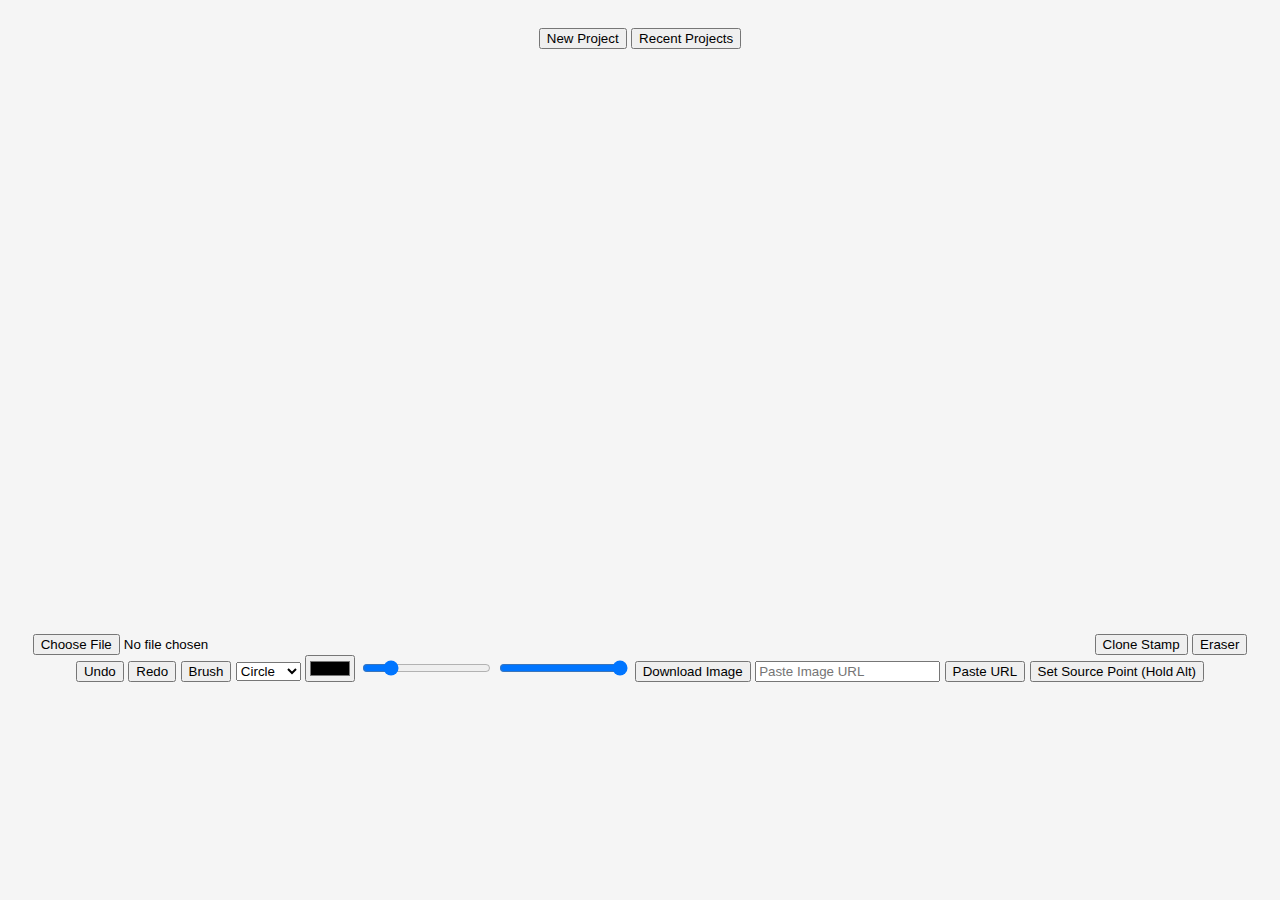
<file: clone.html>
<!DOCTYPE html>
<html lang="en">
<head>
<meta charset="UTF-8">
<meta name="viewport" content="width=device-width, initial-scale=1.0">
<title>Clone Stamp Tool</title>
<link rel="stylesheet" type="text/css" href="styles.css">
</head>
<body>
    <div class="menu">
        <button class="button">New Project</button>
        <button class="button">Recent Projects</button>
    </div>
    <div class="toolbar">
        <input type="file" id="imageInput" accept="image/*">
        <canvas id="canvas" width="800" height="600"></canvas>
        <button class="button" onclick="toggleCloneStamp()">Clone Stamp</button>
        <button class="button" onclick="toggleEraser()">Eraser</button>
        <button class="button" onclick="undo()">Undo</button>
        <button class="button" onclick="redo()">Redo</button>
        <button class="button" id="brushButton">Brush</button>
        <select id="brushShape">
            <option value="circle">Circle</option>
            <option value="square">Square</option>
        </select>
        <input type="color" id="brushColor">
        <input type="range" id="brushSize" min="1" max="50" value="10">
        <input type="range" id="brushOpacity" min="0" max="1" step="0.1" value="1">
        <button class="button" onclick="downloadImage()">Download Image</button>
        <input type="text" id="pasteUrlInput" placeholder="Paste Image URL">
        <button class="button" onclick="pasteImageUrl()">Paste URL</button>
        <button class="button" id="setSourcePoint" onmousedown="setSourcePoint()" onmouseup="pasteSourcePoint()" onmouseout="clearSourcePoint()">Set Source Point (Hold Alt)</button>
    </div>
    <script src="script.js"></script>
</body>
</html>
</file>
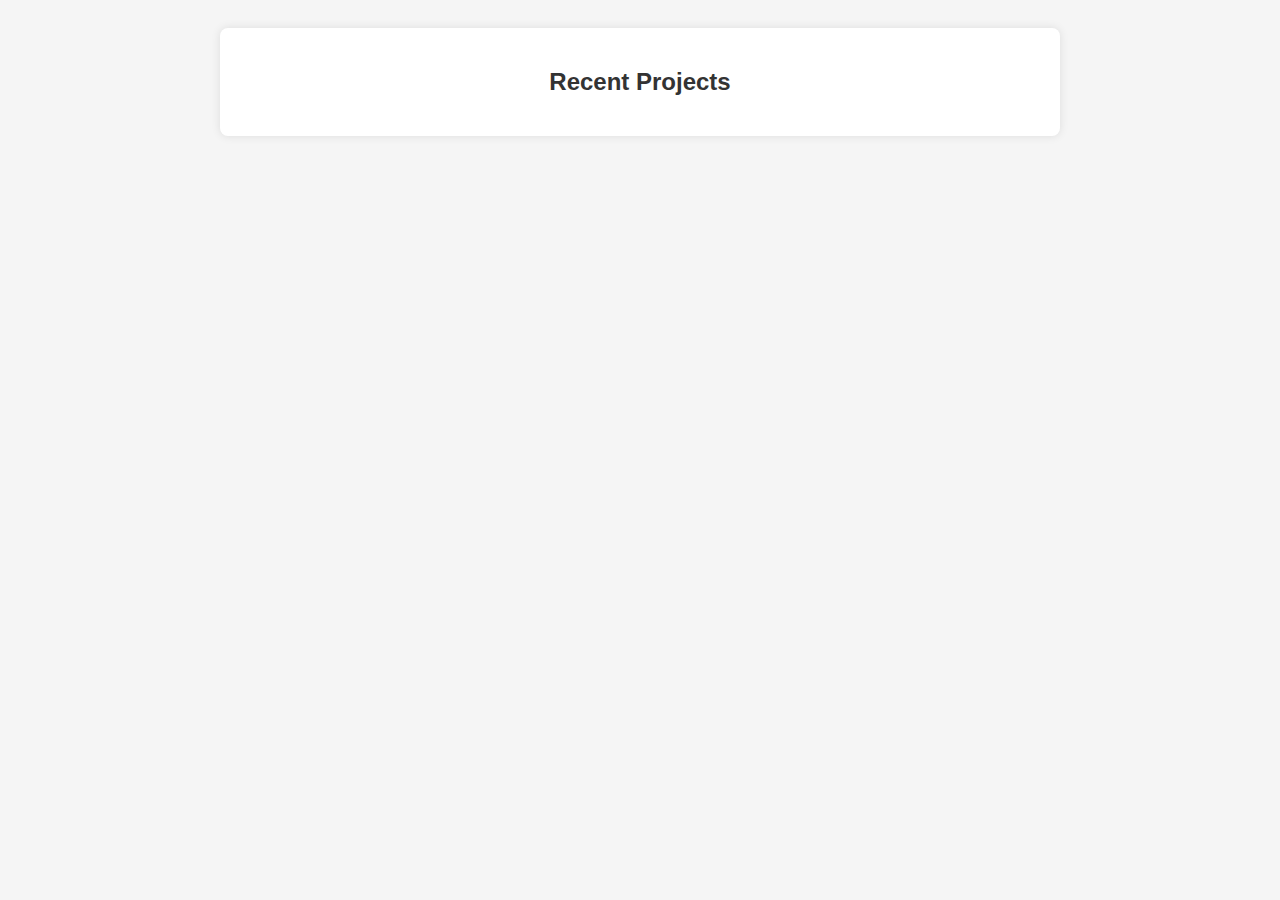
<file: recent.html>
<!DOCTYPE html>
<html lang="en">
<head>
  <meta charset="UTF-8">
  <meta name="viewport" content="width=device-width, initial-scale=1.0">
  <title>Recent Projects</title>
  <link rel="stylesheet" type="text/css" href="styles.css">
</head>
<body>
  <div class="recent-projects">
    <h2>Recent Projects</h2>
    <ul id="projectList">
      <!-- Dynamically populated list of recent projects -->
    </ul>
  </div>
  <script src="script.js"></script>
</body>
</html>
</file>
<file: styles.css>
body {
    font-family: Arial, sans-serif;
    text-align: center;
    background-color: #f5f5f5;
    padding: 20px;
  }
  
  .recent-projects {
    max-width: 800px;
    margin: 0 auto;
    background-color: #fff;
    border-radius: 8px;
    padding: 20px;
    box-shadow: 0 0 10px rgba(0, 0, 0, 0.1);
  }
  
  h2 {
    color: #333;
  }
  
  ul {
    list-style-type: none;
    padding: 0;
  }
  
  li {
    margin-bottom: 20px;
    border-bottom: 1px solid #ddd;
    padding-bottom: 10px;
  }
  
  .project-info {
    display: flex;
    align-items: center;
  }
  
  .project-image {
    width: 100px;
    height: auto;
    margin-right: 20px;
  }
  
  .project-link {
    color: #007bff;
    text-decoration: none;
    font-weight: bold;
  }
  
  .project-link:hover {
    color: #0056b3;
  }
</file>
